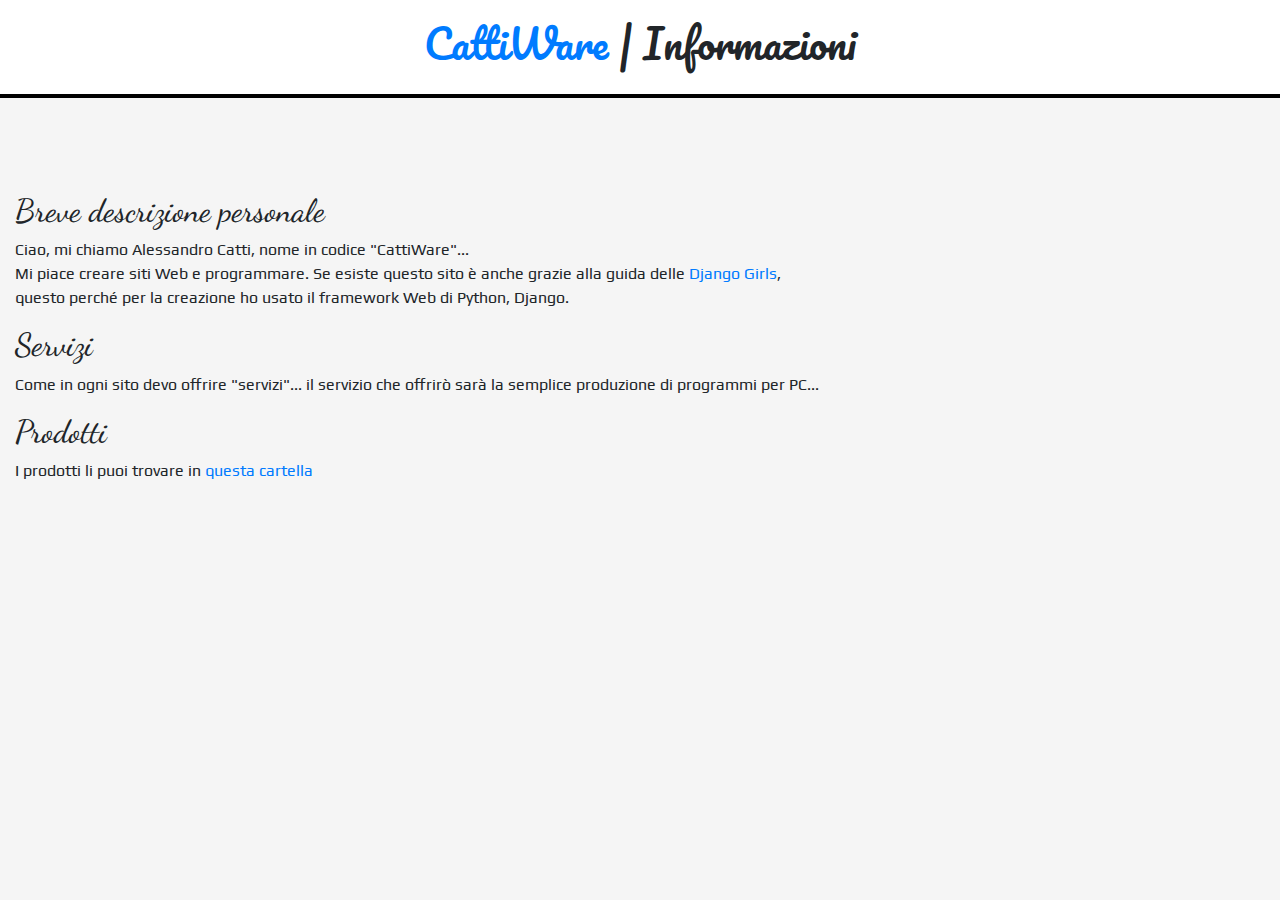
<file: static/html/index.html>
<!DOCTYPE html>
<html>
	<head>
		<title>PyCWARE</title>
		<meta charset="utf-8" />
		<meta name="viewport" content="width=device-width, initial-scale=1.0">
		<!--- GOOGLE FONTS ------>
		<link href="https://fonts.googleapis.com/css?family=Dancing+Script|Pacifico|Play&display=swap" rel="stylesheet">   
		<!----------------------->
		<!--- BOOTSTRAP JQUERY -->
		<link rel="stylesheet" href="https://stackpath.bootstrapcdn.com/bootstrap/4.3.1/css/bootstrap.min.css" integrity="sha384-ggOyR0iXCbMQv3Xipma34MD+dH/1fQ784/j6cY/iJTQUOhcWr7x9JvoRxT2MZw1T" crossorigin="anonymous">
		<script src="https://code.jquery.com/jquery-3.3.1.slim.min.js" integrity="sha384-q8i/X+965DzO0rT7abK41JStQIAqVgRVzpbzo5smXKp4YfRvH+8abtTE1Pi6jizo" crossorigin="anonymous"></script>
		<script src="https://cdnjs.cloudflare.com/ajax/libs/popper.js/1.14.7/umd/popper.min.js" integrity="sha384-UO2eT0CpHqdSJQ6hJty5KVphtPhzWj9WO1clHTMGa3JDZwrnQq4sF86dIHNDz0W1" crossorigin="anonymous"></script>
		<script src="https://stackpath.bootstrapcdn.com/bootstrap/4.3.1/js/bootstrap.min.js" integrity="sha384-JjSmVgyd0p3pXB1rRibZUAYoIIy6OrQ6VrjIEaFf/nJGzIxFDsf4x0xIM+B07jRM" crossorigin="anonymous"></script>
		<!----------------------->
		<link rel="stylesheet" href="../css/main.css">
	</head>
	<body>
	<div class="title" align="center">
		<h1><a href="/">CattiWare</a> | Informazioni</h1>
	</div>
	<br><br><br><br><br><br><br><br>
		<h2>Breve descrizione personale</h2>
		<p>
		Ciao, mi chiamo Alessandro Catti, nome in codice "CattiWare"...<br>
		Mi piace creare siti Web e programmare. Se esiste questo sito è anche grazie alla guida delle <a href="">Django Girls</a>,<br>
		questo perché per la creazione ho usato il framework Web di Python, Django.
		</p>
		<h2>Servizi</h2>
		<p>
		Come in ogni sito devo offrire "servizi"... il servizio che offrirò sarà la semplice produzione di programmi per PC...
		</p>
		<h2>Prodotti</h2>
		<p>
		I prodotti li puoi trovare in <a href="../products/index.html">questa cartella</a>
		</p>
		
	</body>
</html>
</file>
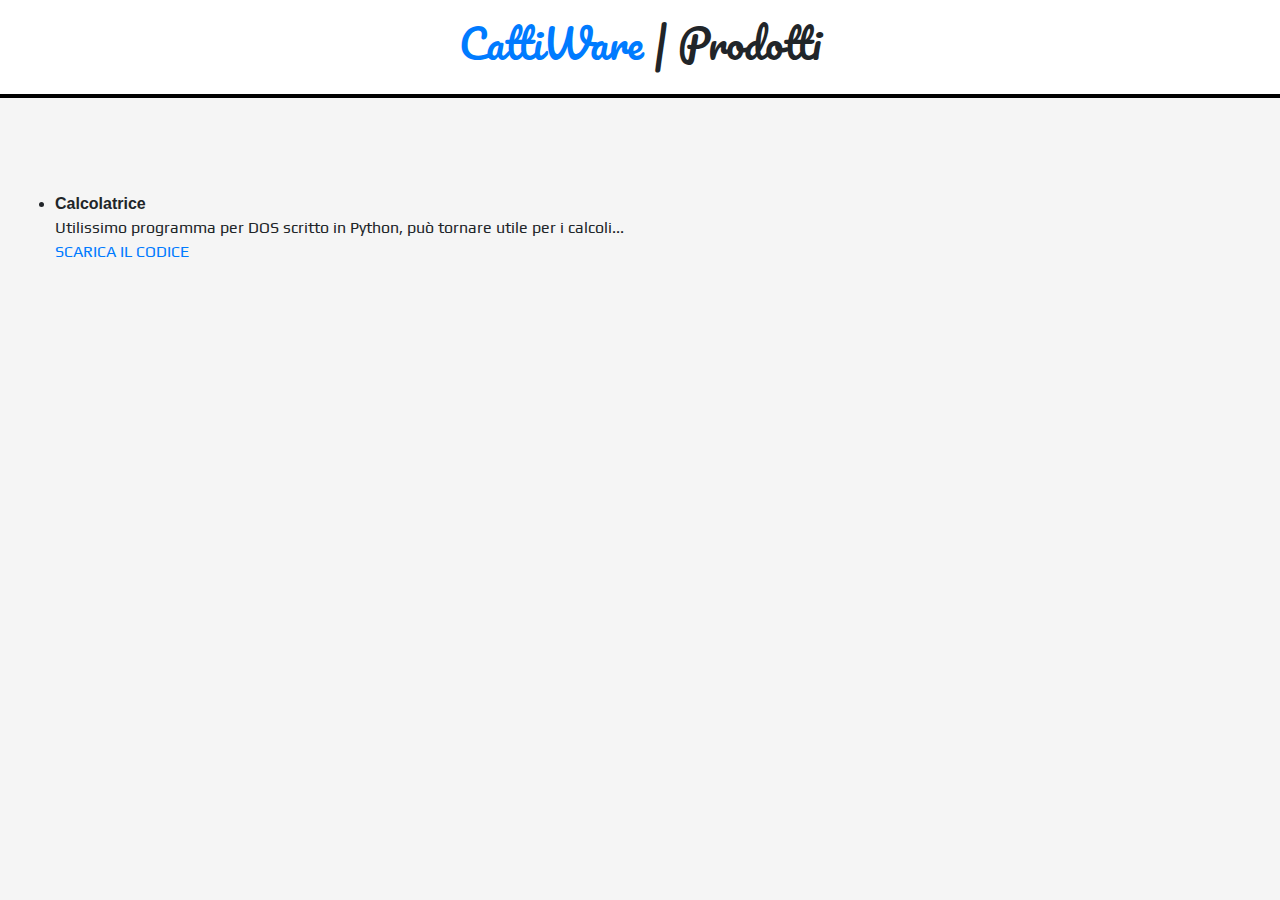
<file: static/products/index.html>
<!DOCTYPE html>
<html>
	<head>
		<title>PyCWARE</title>
		<meta charset="utf-8" />
		<meta name="viewport" content="width=device-width, initial-scale=1.0">
		<!--- GOOGLE FONTS ------>
		<link href="https://fonts.googleapis.com/css?family=Dancing+Script|Pacifico|Play&display=swap" rel="stylesheet">   
		<!----------------------->
		<!--- BOOTSTRAP JQUERY -->
		<link rel="stylesheet" href="https://stackpath.bootstrapcdn.com/bootstrap/4.3.1/css/bootstrap.min.css" integrity="sha384-ggOyR0iXCbMQv3Xipma34MD+dH/1fQ784/j6cY/iJTQUOhcWr7x9JvoRxT2MZw1T" crossorigin="anonymous">
		<script src="https://code.jquery.com/jquery-3.3.1.slim.min.js" integrity="sha384-q8i/X+965DzO0rT7abK41JStQIAqVgRVzpbzo5smXKp4YfRvH+8abtTE1Pi6jizo" crossorigin="anonymous"></script>
		<script src="https://cdnjs.cloudflare.com/ajax/libs/popper.js/1.14.7/umd/popper.min.js" integrity="sha384-UO2eT0CpHqdSJQ6hJty5KVphtPhzWj9WO1clHTMGa3JDZwrnQq4sF86dIHNDz0W1" crossorigin="anonymous"></script>
		<script src="https://stackpath.bootstrapcdn.com/bootstrap/4.3.1/js/bootstrap.min.js" integrity="sha384-JjSmVgyd0p3pXB1rRibZUAYoIIy6OrQ6VrjIEaFf/nJGzIxFDsf4x0xIM+B07jRM" crossorigin="anonymous"></script>
		<!----------------------->
		<link rel="stylesheet" href="../css/main.css">
	</head>
	<body>
	<div class="title" align="center">
		<h1><a href="/">CattiWare</a> | Prodotti</h1>
	</div>
	<br><br><br><br><br><br><br><br>
		<ul>
			<li>
			<b>Calcolatrice</b>
			<br>
			<p>Utilissimo programma per DOS scritto in Python, può tornare utile per i calcoli... <br>
			<a href="./calcolatrice/source.zip">SCARICA IL CODICE</a>
			</p>
			</li>
		</ul>
		
	</body>
</html>
</file>
<file: static/css/main.css>
body {
	padding-left: 15px;
	background-color: #F5F5F5;
}

h1 {
	font-family: 'Pacifico', cursive;
}

h2, h3 {
	font-family: 'Dancing Script', cursive;
}
p {
	font-family: 'Play', sans-serif;
}

div.title{
	position: fixed;
	top: 0;
	left: 0;
	width: 100%;
	margin: 0;
	border: none;
	border-radius: 0;
	border-bottom: 4px solid black;
}

div {
	border: 4px solid black;
	border-radius: 4px;
	background-color: white;
	margin: 0.5cm 0.5cm;
	padding: 0.5cm 0.5cm;
}
</file>
